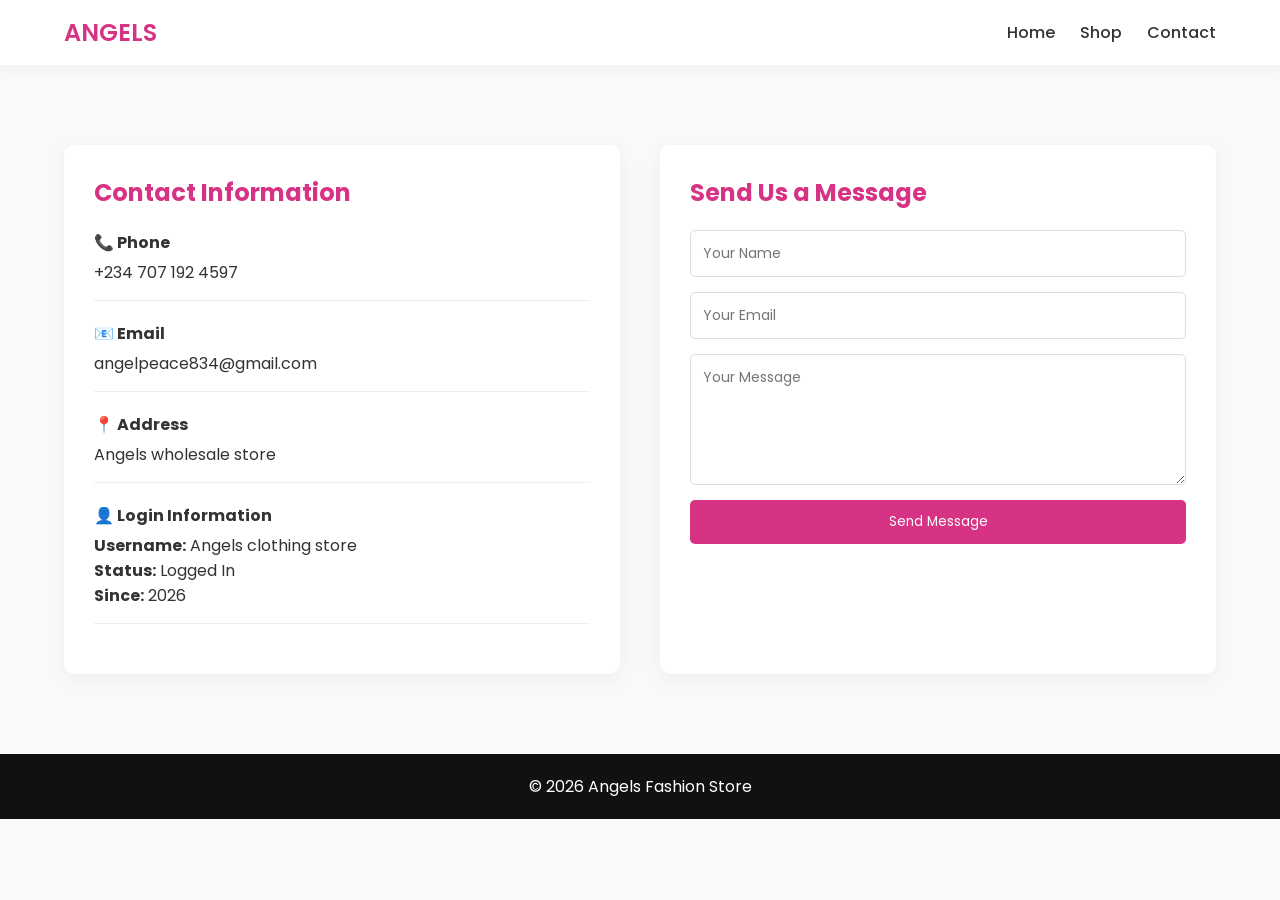
<file: contact.html>
<!DOCTYPE html>
<html lang="en">
<head>
<meta charset="UTF-8">
<meta name="viewport" content="width=device-width, initial-scale=1.0">
<title>Contact - Angels</title>

<link rel="stylesheet" href="style.css">
<link rel="stylesheet" href="contact.css">
<link href="https://fonts.googleapis.com/css2?family=Poppins:wght@300;400;600&display=swap" rel="stylesheet">
</head>

<body>

<header>
  <div class="logo">ANGELS</div>
  <nav>
    <ul>
      <li><a href="index.html">Home</a></li>
      <li><a href="shop.html">Shop</a></li>
      <li><a href="contact.html" class="active-link">Contact</a></li>
    </ul>
  </nav>
</header>

<section class="contact-section">

  <!-- CONTACT INFO SECTION -->
  <div class="contact-info">
    <h2>Contact Information</h2>

    <div class="info-box">
      <h4>📞 Phone</h4>
      <p>+234 707 192 4597</p>
    </div>

    <div class="info-box">
      <h4>📧 Email</h4>
      <p>angelpeace834@gmail.com</p>
    </div>

    <div class="info-box">
      <h4>📍 Address</h4>
      <p>Angels wholesale store</p>
    </div>

    <div class="info-box">
      <h4>👤 Login Information</h4>
      <p><strong>Username:</strong> Angels clothing store</p>
      <p><strong>Status:</strong> Logged In</p>
      <p><strong>Since:</strong> 2026</p>
    </div>
  </div>

  <!-- CONTACT FORM -->
  <div class="contact-form">
    <h2>Send Us a Message</h2>

    <form>
      <input type="text" placeholder="Your Name" required>
      <input type="email" placeholder="Your Email" required>
      <textarea placeholder="Your Message" rows="5" required></textarea>
      <button type="submit">Send Message</button>
    </form>
  </div>

</section>

<footer>
  © 2026 Angels Fashion Store
</footer>

</body>
</html>
</file>
<file: style.css>
:root{
  --primary:#d63384;
  --dark:#111;
  --light:#f8f9fa;
}

*{
  margin:0;
  padding:0;
  box-sizing:border-box;
  font-family:'Poppins', sans-serif;
}

body{
  background:var(--light);
  color:#333;
}

/* NAVBAR */
header{
  display:flex;
  justify-content:space-between;
  align-items:center;
  padding:15px 5%;
  background:white;
  position:sticky;
  top:0;
  z-index:1000;
  box-shadow:0 2px 15px rgba(0,0,0,0.05);
}

.logo{
  font-size:24px;
  font-weight:600;
  color:var(--primary);
}

nav ul{
  display:flex;
  list-style:none;
}

nav ul li{
  margin-left:25px;
}

nav ul li a{
  text-decoration:none;
  color:#333;
  font-weight:500;
}

.menu-toggle{
  display:none;
  font-size:24px;
  cursor:pointer;
}

.cart-btn{
  cursor:pointer;
  font-weight:600;
}

/* HERO */
.hero{
  height:85vh;
  background:url("https://images.unsplash.com/photo-1490481651871-ab68de25d43d") center/cover no-repeat;
  display:flex;
  justify-content:center;
  align-items:center;
  color:white;
  text-align:center;
}

.hero-content{
  background:rgba(0,0,0,0.55);
  padding:40px;
  border-radius:10px;
}

.hero h1{
  font-size:45px;
}

.hero p{
  margin:15px 0;
}

.hero button{
  padding:12px 25px;
  background:var(--primary);
  border:none;
  color:white;
  cursor:pointer;
  border-radius:5px;
}

/* FILTER */
.filter{
  text-align:center;
  margin:40px 0;
}

.filter button{
  padding:8px 18px;
  border:none;
  margin:5px;
  cursor:pointer;
  background:white;
  border:1px solid #ddd;
  border-radius:5px;
}

.filter button.active{
  background:var(--primary);
  color:white;
}

/* PRODUCTS */
.products{
  padding:0 5% 60px;
}

.product-grid{
  display:grid;
  grid-template-columns:repeat(auto-fit, minmax(230px,1fr));
  gap:25px;
}

.product-card{
  background:white;
  border-radius:10px;
  overflow:hidden;
  box-shadow:0 5px 15px rgba(0,0,0,0.05);
  transition:0.3s;
}

.product-card:hover{
  transform:translateY(-5px);
}

.product-card img{
  width:100%;
  height:250px;
  object-fit:cover;
}

.product-info{
  padding:15px;
}

.product-info h4{
  margin-bottom:5px;
}

.product-info p{
  font-weight:600;
  margin-bottom:10px;
}

.product-info button{
  width:100%;
  padding:8px;
  border:none;
  background:var(--primary);
  color:white;
  cursor:pointer;
  border-radius:5px;
}

/* CART */
.cart{
  position:fixed;
  right:-350px;
  top:0;
  width:320px;
  height:100%;
  background:white;
  box-shadow:-5px 0 20px rgba(0,0,0,0.1);
  padding:20px;
  transition:0.4s;
  overflow-y:auto;
}

.cart.active{
  right:0;
}

.cart-item{
  display:flex;
  justify-content:space-between;
  margin-bottom:10px;
}

.checkout{
  width:100%;
  padding:10px;
  background:black;
  color:white;
  border:none;
  margin-top:15px;
  cursor:pointer;
}

/* FOOTER */
footer{
  background:#111;
  color:white;
  text-align:center;
  padding:20px;
}

/* RESPONSIVE */
@media(max-width:768px){
  nav ul{
    position:absolute;
    top:60px;
    right:5%;
    background:white;
    flex-direction:column;
    width:180px;
    display:none;
    padding:15px;
  }

  nav ul.active{
    display:flex;
  }

  nav ul li{
    margin:10px 0;
  }

  .menu-toggle{
    display:block;
  }

  .hero h1{
    font-size:28px;
  }
}
</file>
<file: contact.css>
.contact-section{
  padding:80px 5%;
  display:grid;
  grid-template-columns:repeat(auto-fit, minmax(300px,1fr));
  gap:40px;
  background:#f8f9fa;
}

/* INFO SECTION */
.contact-info{
  background:white;
  padding:30px;
  border-radius:10px;
  box-shadow:0 5px 20px rgba(0,0,0,0.05);
}

.contact-info h2{
  margin-bottom:20px;
  color:#d63384;
}

.info-box{
  margin-bottom:20px;
  padding-bottom:15px;
  border-bottom:1px solid #eee;
}

.info-box h4{
  margin-bottom:5px;
}

/* FORM SECTION */
.contact-form{
  background:white;
  padding:30px;
  border-radius:10px;
  box-shadow:0 5px 20px rgba(0,0,0,0.05);
}

.contact-form h2{
  margin-bottom:20px;
  color:#d63384;
}

.contact-form form{
  display:flex;
  flex-direction:column;
}

.contact-form input,
.contact-form textarea{
  padding:12px;
  margin-bottom:15px;
  border:1px solid #ddd;
  border-radius:5px;
  font-size:14px;
}

.contact-form button{
  padding:12px;
  border:none;
  background:#d63384;
  color:white;
  cursor:pointer;
  border-radius:5px;
}

.contact-form button:hover{
  opacity:0.9;
}

/* RESPONSIVE */
@media(max-width:768px){
  .contact-section{
    grid-template-columns:1fr;
  }
}
</file>
